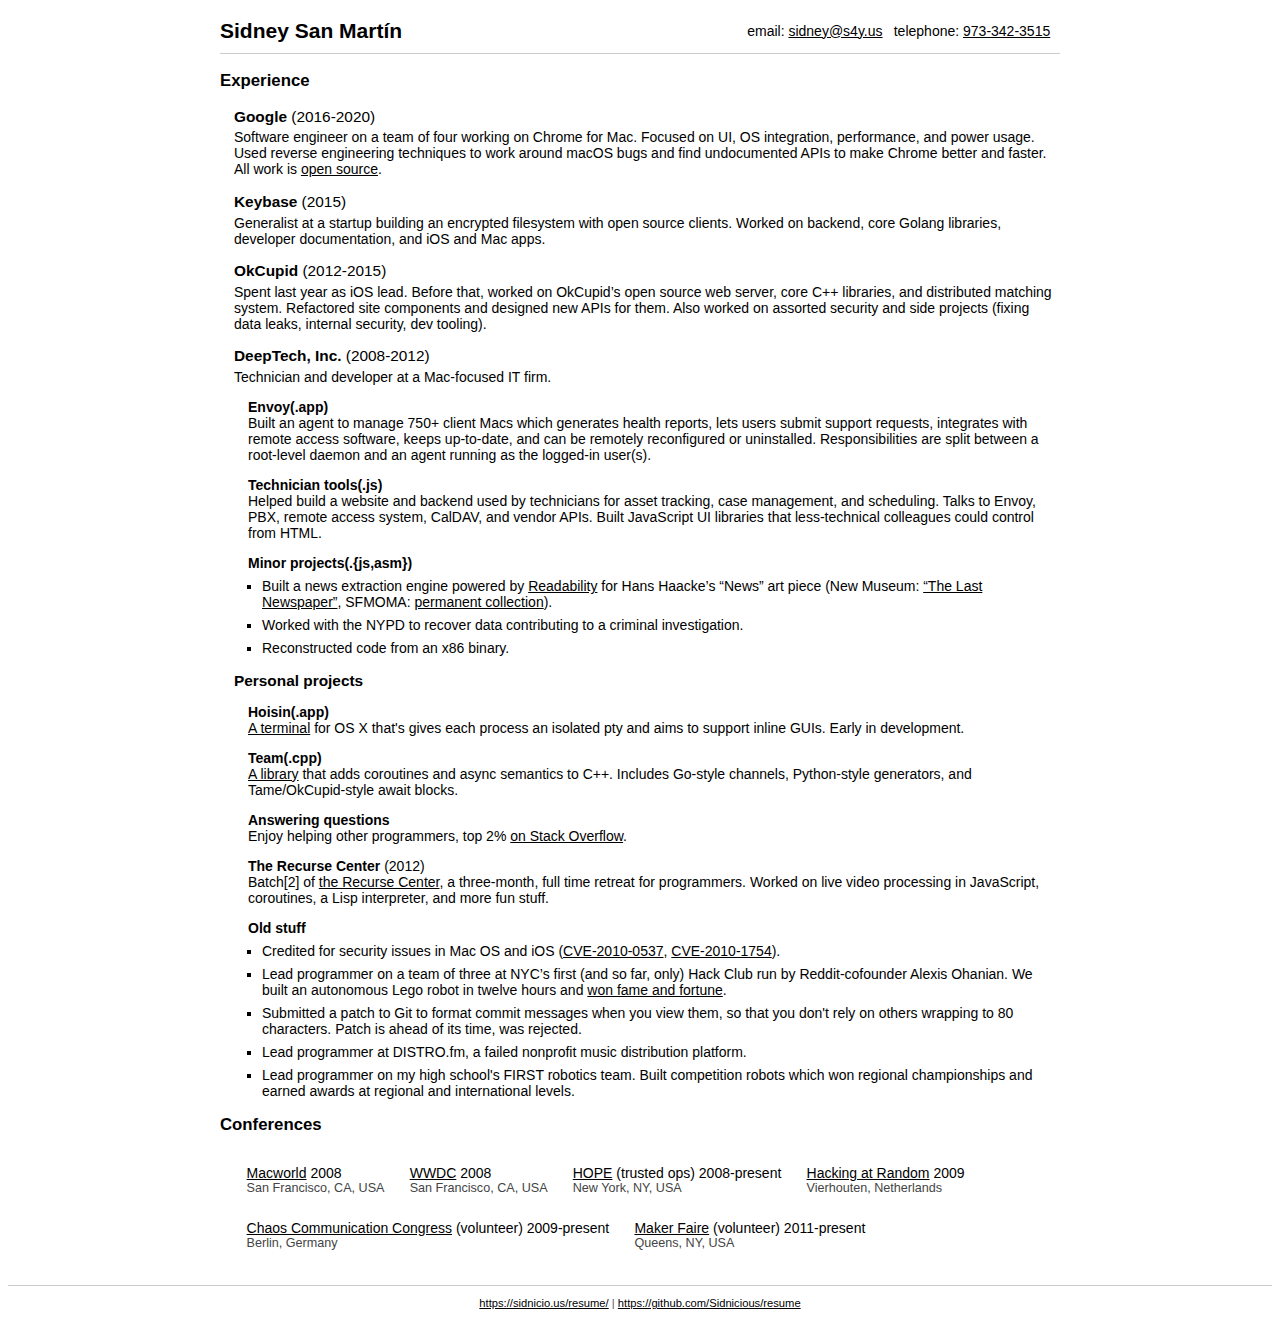
<file: index.html>
<!DOCTYPE html>

<html>
<head>
	<meta http-equiv="Content-Type" content="text/html; charset=utf-8">
	<title>Sidney San Mart&iacute;n &ndash; R&eacute;sum&eacute;</title>
	<link rel="stylesheet" href="style.css">
</head>

<body>
<noscript>
	<div class="error">
		<p>This page uses JavaScript. You caught me, I was showing off! If I were writing a simple web page for your company, it would degrade gracefully instead of giving you such a nasty error.
		</p>
		<p>Turn on JavaScript in your web browser and reload the page, or contact me at <a href="mailto:hire@sidneysm.com">hire@sidneysm.com</a> for an offline copy.
		</p>
	</div>
</noscript>
<div id="loadError" class="error">There was a problem loading my r&eacute;sum&eacute;. <a href="mailto:sidney@s4y.us">Let me know</a> and I'll fix it right away.</div>
<div id="footer"><a href="https://sidnicio.us/resume/">https://sidnicio.us/resume/</a> | <a href="https://github.com/Sidnicious/resume">https://github.com/Sidnicious/resume</a></div>
<script type="text/javascript" src="js/jquery.min.js"></script>
<script type="text/javascript" src="js/haj.js"></script>
<script type="text/javascript" src="js/stencil.js"></script>
<script type="text/javascript" src="js/showdown.js"></script>
<script type="text/javascript" src="js/resume.js" data-src="resume.json"></script>
</file>
<file: style.css>
body{
	font: 14px arial, sans-serif;
}
.error{
	background: #FCC;
	padding: 10px;
	border: 2px solid #F99;
	text-align: center;
}
#loadError{
	display: none;
}
#loadError.visible{
	display: block;
}

li ul li, p{
	page-break-inside: avoid;
}
h1, h2, h3, h4 {
	page-break-after: avoid;
	margin: 1em 0;
}
h1 { font-size: 1.5em; }
h2 { font-size: 1.2em; }
h3{
	font-size: 1.1em;
	margin-bottom: 0.25em;
}
h4{
	font-size: 1em;
	margin-bottom: 0;
}
p{
	margin: 0.5em 0;
}
h1+p, h2+p, h3+p, h4+p{
	margin-top: 0;
}
a{
	color: black;
}
a:visited{
	color: #005;
}
#resume ul {
	margin: 0.5em 0;
	padding: 0 0 0 1em;
}
#resume > ul > li,
#resume > ul > li > ul > li{
	list-style: none;
}
.times{
	font-weight: normal;
}
#resume{
	margin: 0 auto;
}
#info{
	border-bottom: 1px solid #CCC;
	display: flex;
	align-items: center;
	justify-content: space-between;
}
#info > h1 {
	margin: 0.5em 0;
}
#contact {
	text-align: center;
	margin: 0.3em;
}
#contact span, #environments li, #meetups li, #conferences li, #mailingLists li{
	display: inline-block;
	margin: 0.4em;
}
#resume #conferences {
	margin: 0;
}
#meetups li, #conferences li{
	padding: 0.5em;
}
#conferences .location{
	color: #444;
	font-size: 0.9em;
}
#footer{
	text-align: center;
	margin-top: 2em;
	font-size: 0.8em;
	border-top: 1px solid #CCC;
	padding-top: 1em;
	color: #555;
}

@media (max-width: 450px) {
	#info {
		flex-direction: column;
	}
}

@media screen {
	#resume {
		max-width: 60em;
	}
}
</file>
